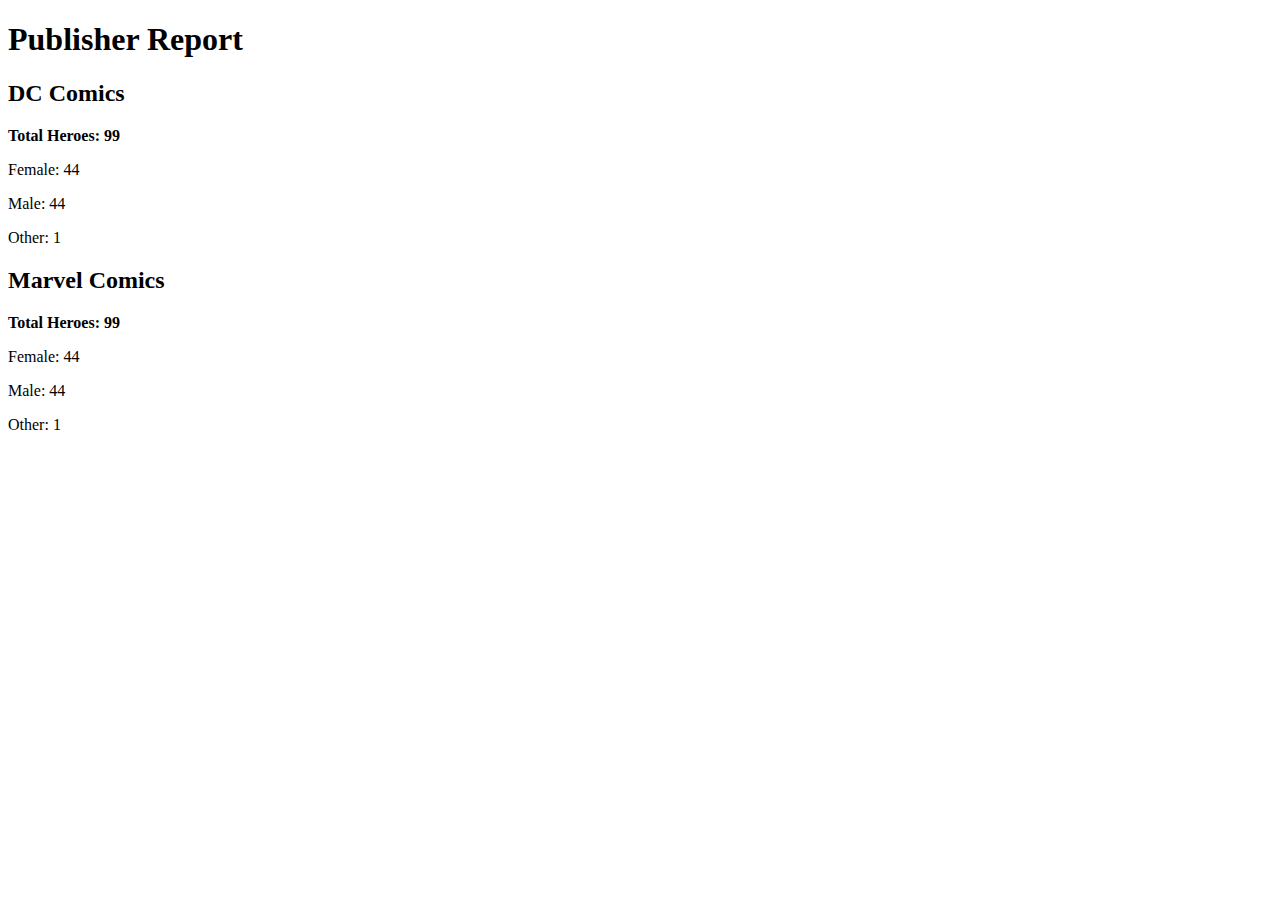
<file: mocks/index.html>
<!DOCTYPE html>

<html>

<head>
</head>

<body>
<h1>Publisher Report</h1>

<h2>DC Comics</h2>
<p>
    <strong>Total Heroes: 99</strong>
</p>
<p>
    Female: 44
</p>
<p>
    Male: 44
</p>
<p>
    Other: 1
</p>

<h2>Marvel Comics</h2>
<p>
    <strong>Total Heroes: 99</strong>
</p>
<p>
    Female: 44
</p>
<p>
    Male: 44
</p>
<p>
    Other: 1
</p>

</body>

</html>
</file>
